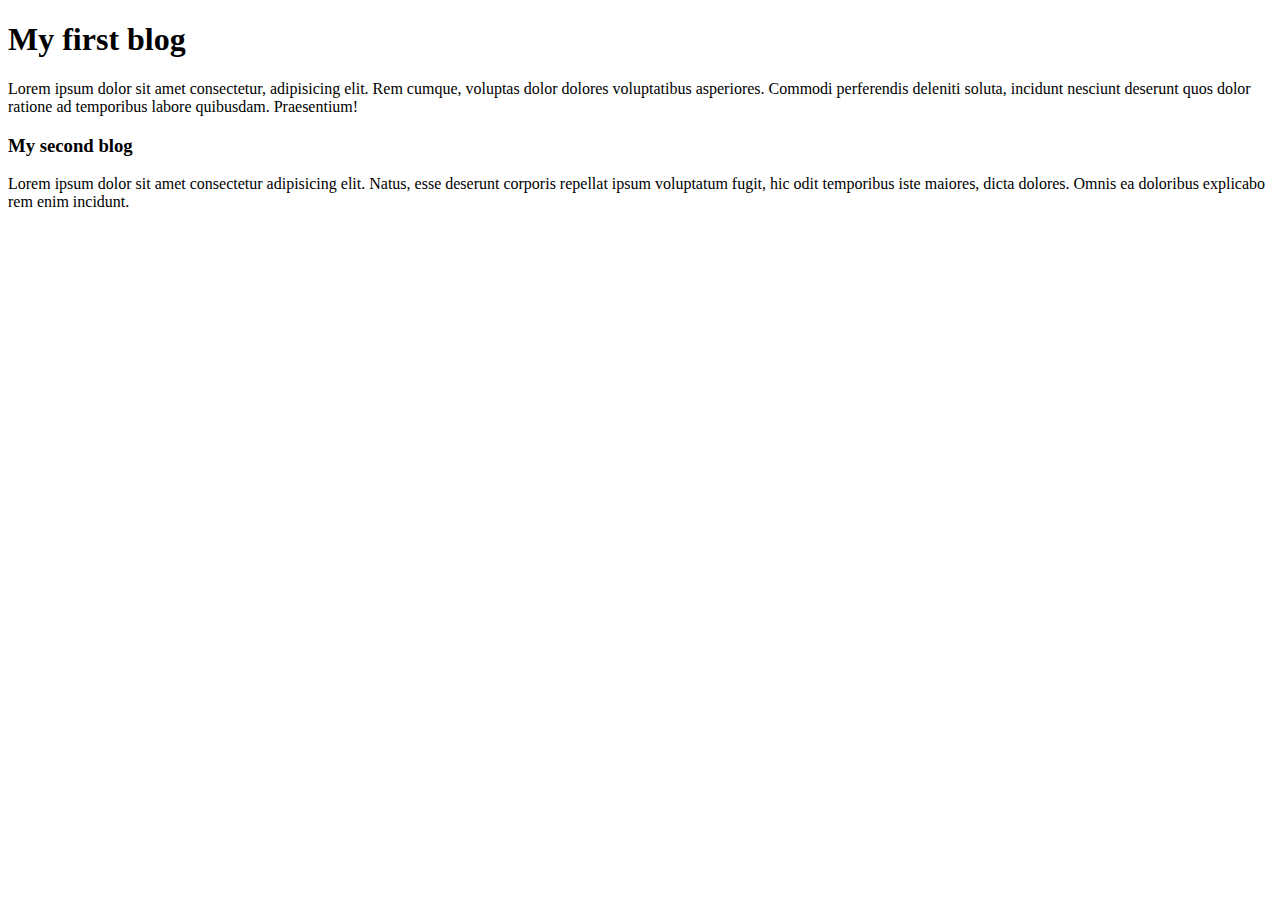
<file: index.html>
<!DOCTYPE html>
<html lang="en">
<head>
    <meta charset="UTF-8">
    <meta name="viewport" content="width=device-width, initial-scale=1.0">
    <title>My First Github</title>
    <link rel="stylesheet" href="style.css">
</head>
<body>
    <h1>My first blog</h1>
    <p>Lorem ipsum dolor sit amet consectetur, adipisicing elit. Rem cumque, voluptas dolor dolores voluptatibus asperiores. Commodi perferendis deleniti soluta, incidunt nesciunt deserunt quos dolor ratione ad temporibus labore quibusdam. Praesentium!</p>
    <h3>My second blog</h3>
    <p>Lorem ipsum dolor sit amet consectetur adipisicing elit. Natus, esse deserunt corporis repellat ipsum voluptatum fugit, hic odit temporibus iste maiores, dicta dolores. Omnis ea doloribus explicabo rem enim incidunt.</p>
</body>
</html>
</file>
<file: style.css>
.p{
    color: aqua;
    background-color: black
    
}
</file>
